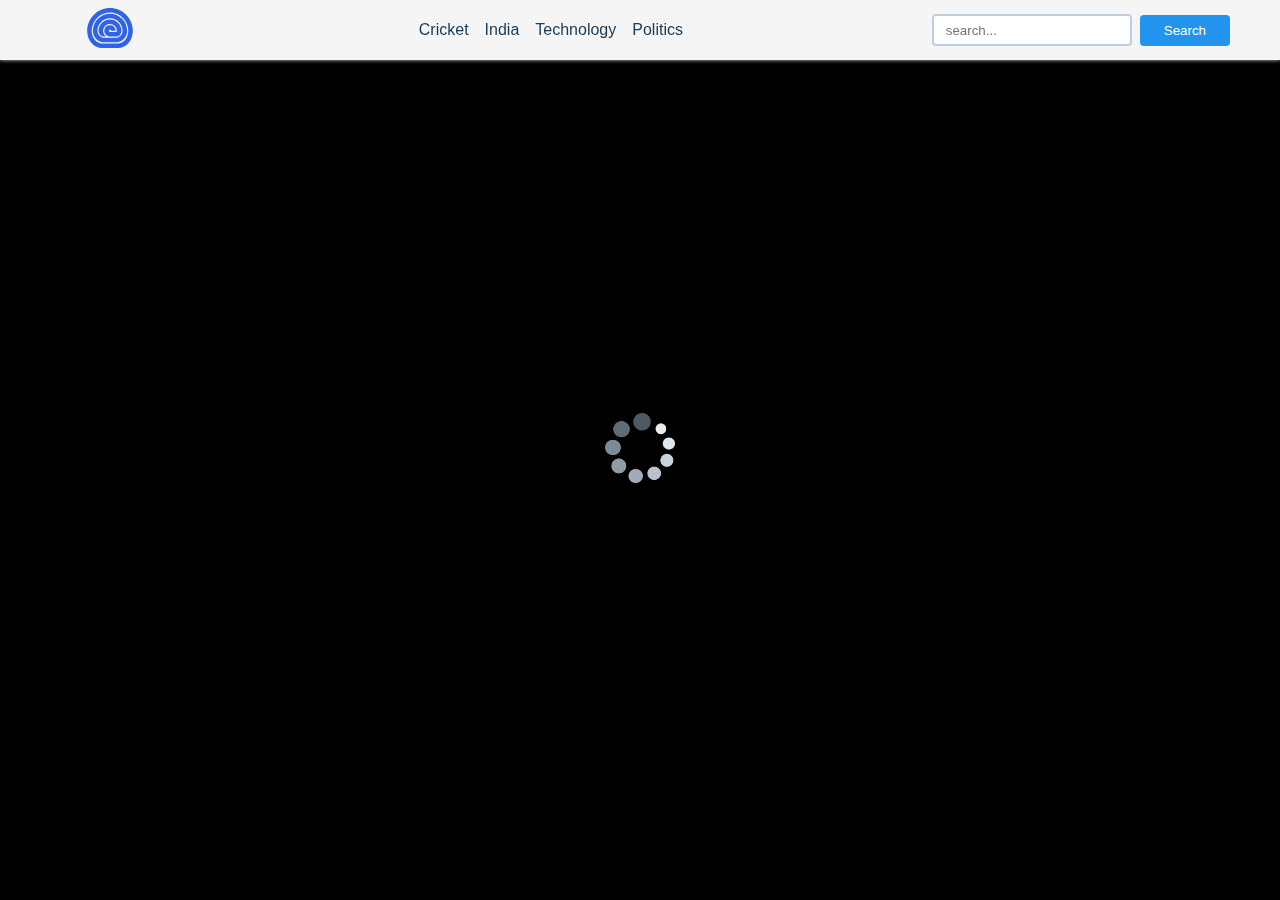
<file: NewsWebsite/index.html>
<!DOCTYPE html>
<html lang="en">
  <head>
    <meta charset="UTF-8" />
    <meta name="viewport" content="width=device-width, initial-scale=1.0" />
    <title>News App</title>
    <link rel="stylesheet" href="styles.css" />
    <script src="script.js" defer></script>
  </head>

  <body>
    <nav style="background-color: whitesmoke">
      <div class="main-nav container flex">
        <a href="" class="company-logo">
          <img
            src="./images/logoipsum-293.svg"
            alt="logo"
            style="height: 40px"
          />
        </a>
        <div class="nav-links">
          <ul class="flex">
            <li
              class="hover-link nav-item"
              id="cricket"
              onClick="onNavItemClick('cricket')"
            >
              Cricket
            </li>
            <li
              class="hover-link nav-item"
              id="india"
              onClick="onNavItemClick('india')"
            >
              India
            </li>
            <li
              class="hover-link nav-item"
              id="technology"
              onClick="onNavItemClick('technology')"
            >
              Technology
            </li>
            <li
              class="hover-link nav-item"
              id="politics"
              onClick="onNavItemClick('politics')"
            >
              Politics
            </li>
          </ul>
        </div>
        <div class="search-bar flex">
          <input
            type="text"
            class="news-input"
            id="search-text"
            placeholder="search..."
          />
          <button class="search-button" id="search-button">Search</button>
        </div>
      </div>
    </nav>

    <div id="loader">
      <img src="./images/loading.png" alt="loader" />
    </div>

    <main>
      <div class="cards-container container flex" id="cardscontainer"></div>
    </main>

    <template id="template-news-card">
      <div class="card">
        <div class="card-header">
          <img src="https://via.placeholder.com/400x200" alt="" id="news-img" />
        </div>
        <div class="card-content">
          <h3 id="news-title">This is the Title</h3>
          <h6 class="news-source" id="news-source">constGenius 02/02/2024</h6>
          <p class="news-desc" id="news-desc">
            Lorem ipsum dolor sit, amet consectetur adipisicing elit. Rem
            incidunt ratione, dolore beatae quaerat voluptatum autem fugit
            voluptas minima eligendi facere tenetur cumque. Dolorem porro,
            fugiat distinctio a accusamus cum!
          </p>
        </div>
      </div>
    </template>
  </body>
</html>
</file>
<file: NewsWebsite/styles.css>
* {
  padding: 0;
  margin: 0;
  box-sizing: border-box;
}

:root {
  --primary-text-color: #183b56;
  --secondary-text-color: #577592;
  --accent-color: #2294ed;
  --accent-color-dark: #1d69a3;
}

body {
  font-family: "Poppins", sans-serif;
  color: var(--primary-text-color);
  background-color: #000;
}

p {
  color: var(--secondary-text-color);
  line-height: 1.4rem;
}

a {
  text-decoration: none;
}

ul {
  list-style: none;
}

#loader {
  position: fixed;
  top: 50%;
  left: 50%;
  transform: translate(-50%, -50%);
}

#loader img {
  height: 70px;
  animation: rotate 2s linear infinite;
}

@keyframes rotate {
  0% {
    transform: rotate(0deg);
  }
  100% {
    transform: rotate(360deg);
  }
}

.hidden {
  display: none;
}

.flex {
  display: flex;
  align-items: center;
}

.container {
  max-width: 1180px;
  margin-inline: auto;
  overflow: hidden;
}

nav {
  background-color: #f3faff;
  box-shadow: 0 0 4px #bbd0e2;
  position: fixed;
  top: 0;
  z-index: 99;
  left: 0;
  right: 0;
}

.main-nav {
  justify-content: space-between;
  padding-block: 8px;
}

.company-logo img {
  width: 120px;
}

.nav-links ul {
  gap: 16px;
}

.hover-link {
  cursor: pointer;
}

.hover-link:hover {
  color: var(--secondary-text-color);
}

.hover-link:active {
  color: red;
}

.nav-item.active {
  color: var(--accent-color);
}

.search-bar {
  height: 32px;
  gap: 8px;
}

.news-input {
  width: 200px;
  height: 100%;
  padding-inline: 12px;
  border-radius: 4px;
  border: 2px solid #bbd0e2;
}

.search-button {
  background-color: var(--accent-color);
  color: white;
  padding: 8px 24px;
  border: none;
  border-radius: 4px;
  cursor: pointer;
}

.search-button:hover {
  background-color: var(--accent-color-dark);
}

main {
  padding-block: 20px;
  margin-top: 80px;
}

.cards-container {
  justify-content: space-between;
  flex-wrap: wrap;
  row-gap: 20px;
  align-items: start;
}

.card {
  width: 360px;
  min-height: 400px;
  border-radius: 4px;
  cursor: pointer;
  background-color: #fff;
  overflow: hidden;
  transition: all 0.3s ease;
}

.card:hover {
  scale: 1.03;
}

.card-header img {
  width: 100%;
  height: 180px;
  object-fit: cover;
}

.card-content {
  padding: 12px;
}

.news-source {
  margin-block: 12px;
}
</file>
